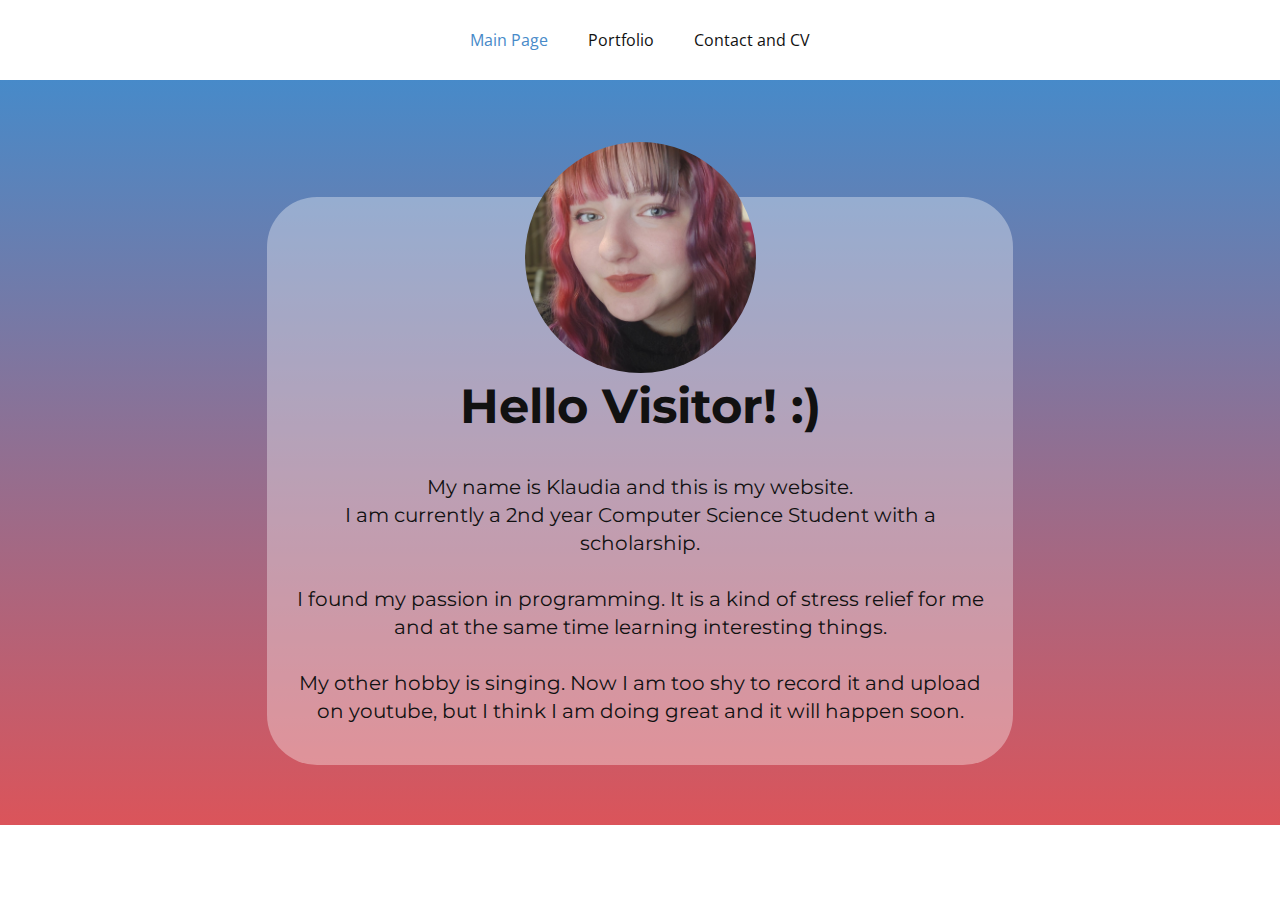
<file: index.html>
<!DOCTYPE html>
<html style="font-size: 16px;" lang="pl"><head>
    <meta name="viewport" content="width=device-width, initial-scale=1.0">
    <meta charset="utf-8">
    <meta name="keywords" content="Hello Visitor! :)">
    <meta name="description" content="">
    <title>Main Page</title>
    <link rel="stylesheet" href="nicepage.css" media="screen">
<link rel="stylesheet" href="Main-Page.css" media="screen">
    <script class="u-script" type="text/javascript" src="jquery.js" defer=""></script>
    <script class="u-script" type="text/javascript" src="nicepage.js" defer=""></script>
    <meta name="generator" content="Nicepage 5.1.5, nicepage.com">
    <link id="u-theme-google-font" rel="stylesheet" href="https://fonts.googleapis.com/css?family=Roboto:100,100i,300,300i,400,400i,500,500i,700,700i,900,900i|Open+Sans:300,300i,400,400i,500,500i,600,600i,700,700i,800,800i">
    <link id="u-page-google-font" rel="stylesheet" href="https://fonts.googleapis.com/css?family=Montserrat:100,100i,200,200i,300,300i,400,400i,500,500i,600,600i,700,700i,800,800i,900,900i">
    
    
    <script type="application/ld+json">{
		"@context": "http://schema.org",
		"@type": "Organization",
		"name": ""
}</script>
    <meta name="theme-color" content="#478ac9">
    <meta property="og:title" content="Main Page">
    <meta property="og:type" content="website">
  </head>
  <body data-home-page="Main-Page.html" data-home-page-title="Main Page" class="u-body u-xl-mode" data-lang="pl"><header class="u-clearfix u-header u-sticky u-sticky-1ab2 u-header" id="sec-fa45"><div class="u-clearfix u-sheet u-valign-middle u-sheet-1">
        <nav class="u-menu u-menu-one-level u-offcanvas u-menu-1">
          <div class="menu-collapse" style="font-size: 1rem; letter-spacing: 0px;">
            <a class="u-button-style u-custom-left-right-menu-spacing u-custom-padding-bottom u-custom-top-bottom-menu-spacing u-nav-link u-text-active-palette-1-base u-text-hover-palette-2-base" href="#">
              <svg class="u-svg-link" viewBox="0 0 24 24"><use xmlns:xlink="http://www.w3.org/1999/xlink" xlink:href="#menu-hamburger"></use></svg>
              <svg class="u-svg-content" version="1.1" id="menu-hamburger" viewBox="0 0 16 16" x="0px" y="0px" xmlns:xlink="http://www.w3.org/1999/xlink" xmlns="http://www.w3.org/2000/svg"><g><rect y="1" width="16" height="2"></rect><rect y="7" width="16" height="2"></rect><rect y="13" width="16" height="2"></rect>
</g></svg>
            </a>
          </div>
          <div class="u-custom-menu u-nav-container">
            <ul class="u-nav u-unstyled u-nav-1"><li class="u-nav-item"><a class="u-button-style u-nav-link u-text-active-palette-1-base u-text-hover-palette-2-base" href="#" style="padding: 10px 20px;">Main Page</a>
</li><li class="u-nav-item"><a class="u-button-style u-nav-link u-text-active-palette-1-base u-text-hover-palette-2-base" href="https://dusix.github.io/Portfolio/" style="padding: 10px 20px;">Portfolio</a>
</li><li class="u-nav-item"><a class="u-button-style u-nav-link u-text-active-palette-1-base u-text-hover-palette-2-base" href="https://dusix.github.io/ContactandCV/" style="padding: 10px 20px;">Contact and CV</a>
</li></ul>
          </div>
          <div class="u-custom-menu u-nav-container-collapse">
            <div class="u-black u-container-style u-inner-container-layout u-opacity u-opacity-95 u-sidenav">
              <div class="u-inner-container-layout u-sidenav-overflow">
                <div class="u-menu-close"></div>
                <ul class="u-align-center u-nav u-popupmenu-items u-unstyled u-nav-2"><li class="u-nav-item"><a class="u-button-style u-nav-link" href="#">Main Page</a>
</li><li class="u-nav-item"><a class="u-button-style u-nav-link" href="#">Portfolio</a>
</li><li class="u-nav-item"><a class="u-button-style u-nav-link" href="#">Contact and CV</a>
</li></ul>
              </div>
            </div>
            <div class="u-black u-menu-overlay u-opacity u-opacity-70"></div>
          </div>
        </nav>
      </div></header>
    <section class="u-align-center u-clearfix u-gradient u-section-1" id="carousel_1198">
      <div class="u-clearfix u-sheet u-sheet-1">
        <div class="u-align-center u-container-style u-group u-opacity u-opacity-35 u-radius-50 u-shape-round u-white u-group-1">
          <div class="u-container-layout u-container-layout-1">
            <div class="u-image u-image-circle u-image-1" alt="" data-image-width="2087" data-image-height="2088"></div>
            <h2 class="u-align-center u-custom-font u-font-montserrat u-text u-text-1">Hello Visitor! :)</h2>
            <h6 class="u-align-center u-custom-font u-font-montserrat u-text u-text-2">My name is Klaudia and this is my website.<br>I am currently a 2nd year Computer Science Student with a scholarship.<br>
              <br>I found my passion in programming. It is a kind of stress relief for me and at the same time learning interesting things.<br>
              <br>My other hobby is singing. Now I am too shy to record it and upload on youtube, but I think I am doing great and it will happen soon.<br>
            </h6>
          </div>
        </div>
      </div>
    </section>
  
</body></html>
</file>
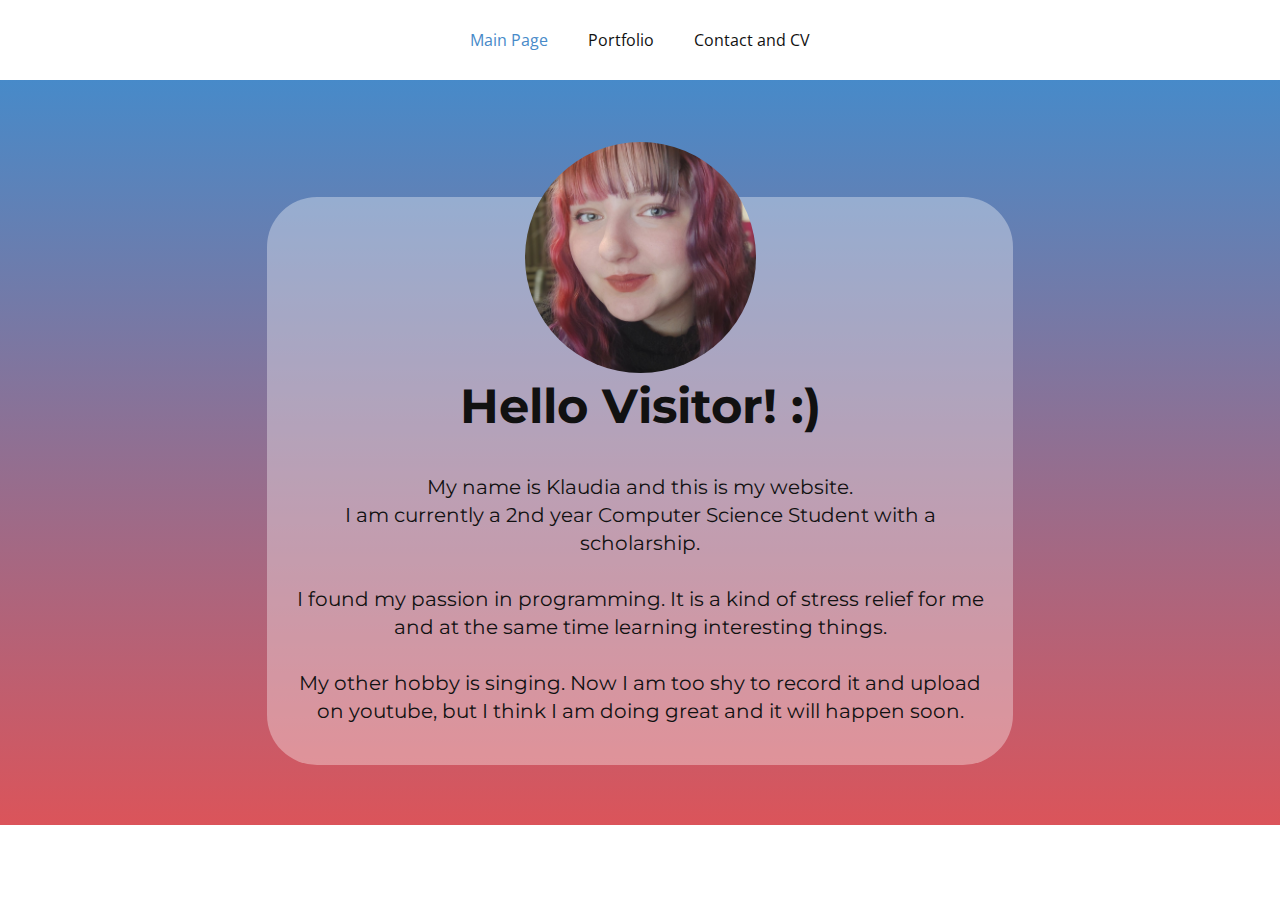
<file: Main-Page.html>
<!DOCTYPE html>
<html style="font-size: 16px;" lang="pl"><head>
    <meta name="viewport" content="width=device-width, initial-scale=1.0">
    <meta charset="utf-8">
    <meta name="keywords" content="Hello Visitor! :)">
    <meta name="description" content="">
    <title>Main Page</title>
    <link rel="stylesheet" href="nicepage.css" media="screen">
<link rel="stylesheet" href="Main-Page.css" media="screen">
    <script class="u-script" type="text/javascript" src="jquery.js" defer=""></script>
    <script class="u-script" type="text/javascript" src="nicepage.js" defer=""></script>
    <meta name="generator" content="Nicepage 5.1.5, nicepage.com">
    <link id="u-theme-google-font" rel="stylesheet" href="https://fonts.googleapis.com/css?family=Roboto:100,100i,300,300i,400,400i,500,500i,700,700i,900,900i|Open+Sans:300,300i,400,400i,500,500i,600,600i,700,700i,800,800i">
    <link id="u-page-google-font" rel="stylesheet" href="https://fonts.googleapis.com/css?family=Montserrat:100,100i,200,200i,300,300i,400,400i,500,500i,600,600i,700,700i,800,800i,900,900i">
    
    
    <script type="application/ld+json">{
		"@context": "http://schema.org",
		"@type": "Organization",
		"name": ""
}</script>
    <meta name="theme-color" content="#478ac9">
    <meta property="og:title" content="Main Page">
    <meta property="og:type" content="website">
  </head>
  <body class="u-body u-xl-mode" data-lang="pl"><header class="u-clearfix u-header u-sticky u-sticky-1ab2 u-header" id="sec-fa45"><div class="u-clearfix u-sheet u-valign-middle u-sheet-1">
        <nav class="u-menu u-menu-one-level u-offcanvas u-menu-1">
          <div class="menu-collapse" style="font-size: 1rem; letter-spacing: 0px;">
            <a class="u-button-style u-custom-left-right-menu-spacing u-custom-padding-bottom u-custom-top-bottom-menu-spacing u-nav-link u-text-active-palette-1-base u-text-hover-palette-2-base" href="#">
              <svg class="u-svg-link" viewBox="0 0 24 24"><use xmlns:xlink="http://www.w3.org/1999/xlink" xlink:href="#menu-hamburger"></use></svg>
              <svg class="u-svg-content" version="1.1" id="menu-hamburger" viewBox="0 0 16 16" x="0px" y="0px" xmlns:xlink="http://www.w3.org/1999/xlink" xmlns="http://www.w3.org/2000/svg"><g><rect y="1" width="16" height="2"></rect><rect y="7" width="16" height="2"></rect><rect y="13" width="16" height="2"></rect>
</g></svg>
            </a>
          </div>
          <div class="u-custom-menu u-nav-container">
            <ul class="u-nav u-unstyled u-nav-1"><li class="u-nav-item"><a class="u-button-style u-nav-link u-text-active-palette-1-base u-text-hover-palette-2-base" href="#" style="padding: 10px 20px;">Main Page</a>
</li><li class="u-nav-item"><a class="u-button-style u-nav-link u-text-active-palette-1-base u-text-hover-palette-2-base" href="https://dusix.github.io/Portfolio/" style="padding: 10px 20px;">Portfolio</a>
</li><li class="u-nav-item"><a class="u-button-style u-nav-link u-text-active-palette-1-base u-text-hover-palette-2-base" href="https://dusix.github.io/ContactandCV/" style="padding: 10px 20px;">Contact and CV</a>
</li></ul>
          </div>
          <div class="u-custom-menu u-nav-container-collapse">
            <div class="u-black u-container-style u-inner-container-layout u-opacity u-opacity-95 u-sidenav">
              <div class="u-inner-container-layout u-sidenav-overflow">
                <div class="u-menu-close"></div>
                <ul class="u-align-center u-nav u-popupmenu-items u-unstyled u-nav-2"><li class="u-nav-item"><a class="u-button-style u-nav-link" href="#">Main Page</a>
</li><li class="u-nav-item"><a class="u-button-style u-nav-link" href="#">Portfolio</a>
</li><li class="u-nav-item"><a class="u-button-style u-nav-link" href="#">Contact and CV</a>
</li></ul>
              </div>
            </div>
            <div class="u-black u-menu-overlay u-opacity u-opacity-70"></div>
          </div>
        </nav>
      </div></header>
    <section class="u-align-center u-clearfix u-gradient u-section-1" id="carousel_1198">
      <div class="u-clearfix u-sheet u-sheet-1">
        <div class="u-align-center u-container-style u-group u-opacity u-opacity-35 u-radius-50 u-shape-round u-white u-group-1">
          <div class="u-container-layout u-container-layout-1">
            <div class="u-image u-image-circle u-image-1" alt="" data-image-width="2087" data-image-height="2088"></div>
            <h2 class="u-align-center u-custom-font u-font-montserrat u-text u-text-1">Hello Visitor! :)</h2>
            <h6 class="u-align-center u-custom-font u-font-montserrat u-text u-text-2">My name is Klaudia and this is my website.<br>I am currently a 2nd year Computer Science Student with a scholarship.<br>
              <br>I found my passion in programming. It is a kind of stress relief for me and at the same time learning interesting things.<br>
              <br>My other hobby is singing. Now I am too shy to record it and upload on youtube, but I think I am doing great and it will happen soon.<br>
            </h6>
          </div>
        </div>
      </div>
    </section>
  
</body></html>
</file>
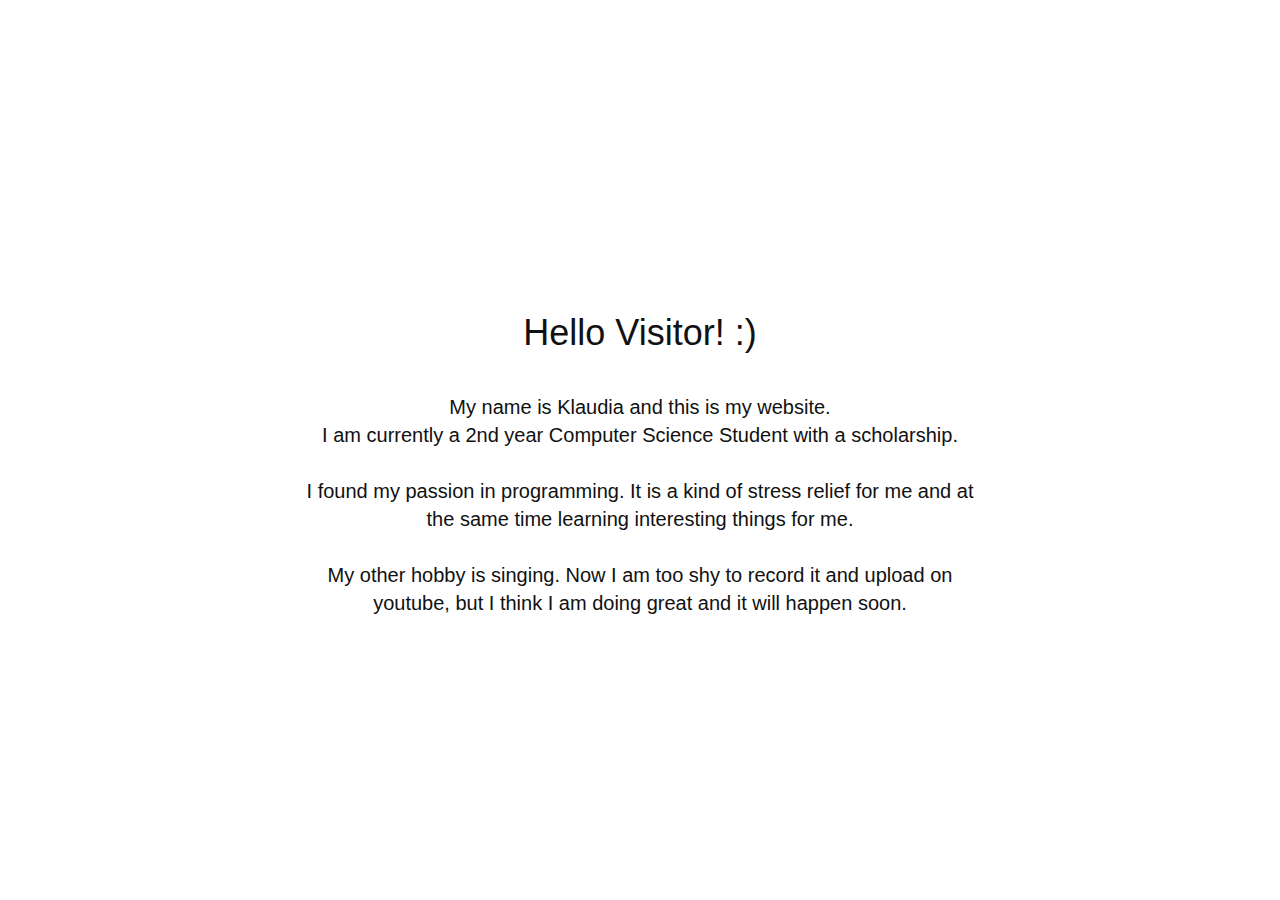
<file: page.html>
<!DOCTYPE html>
<html style="font-size: 16px;"><head>
    <meta name="viewport" content="width=device-width, initial-scale=1.0">
    <meta charset="utf-8">
    <meta name="keywords" content="Hello Visitor! :)"><meta name="description" content="">
    <title></title>
    <link rel="stylesheet" href="/nicepage.css" media="screen">
    <script class="u-script" type="text/javascript" src="np://app.desktop.nicepage.com/jquery.js" defer=""></script>
    <script class="u-script" type="text/javascript" src="np://app.desktop.nicepage.com/nicepage.js" defer=""></script>
<meta name="generator" content="Nicepage 5.1.5, nicepage.com"></head>
<body class="u-body u-hide-footer u-xl-mode" data-style="blank" data-posts="" data-global-section-properties="{&quot;colorings&quot;:{&quot;light&quot;:[&quot;clean&quot;],&quot;colored&quot;:[&quot;clean&quot;],&quot;dark&quot;:[&quot;dark&quot;]}}" data-source="blank" data-lang="pl" data-page-sections-style="[{&quot;name&quot;:&quot;blank&quot;}]" data-page-coloring-types="{&quot;light&quot;:[&quot;clean&quot;],&quot;colored&quot;:[&quot;clean&quot;],&quot;dark&quot;:[&quot;dark&quot;]}" data-page-category="&quot;Basic&quot;" data-back-link="https://nicepage.com/website-design" data-back-link-title="Website Design Ideas" data-wp-back-link="https://nicepage.com/wordpress-themes" data-wp-back-link-title="WordPress Themes" data-jm-back-link="https://nicepage.com/joomla-templates" data-jm-back-link-title="Joomla Template" data-created-with-title="Website Builder Software" data-wp-created-with-link="https://nicepage.com/wordpress-website-builder" data-wp-created-with-title="WordPress Website Builder" data-jm-created-with-link="https://nicepage.com/joomla-page-builder" data-jm-created-with-title="Joomla Website Builder"><section class="u-align-center u-clearfix u-gradient u-block-d51d-1" custom-posts-hash="[]" data-style="blank" data-section-properties="{&quot;margin&quot;:&quot;none&quot;,&quot;stretch&quot;:true}" id="carousel_1198" data-source="functional_fix" data-id="d51d">
  <div class="u-clearfix u-sheet u-block-d51d-2"><div class="u-align-center u-container-style u-group u-opacity u-opacity-35 u-radius-50 u-shape-round u-white u-block-d51d-8">
    <div class="u-container-layout u-block-d51d-9"><div class="u-image u-image-circle u-block-d51d-13" alt="" data-image-width="2087" data-image-height="2088"></div><h2 class="u-align-center u-custom-font u-font-montserrat u-text u-block-d51d-11">Hello Visitor! :)</h2><h6 class="u-align-center u-custom-font u-font-montserrat u-text u-block-d51d-12">My name is Klaudia and this is my website.<br>I am currently a 2nd year Computer Science Student with a scholarship.<br><br>I found my passion in programming. It is a kind of stress relief for me and at the same time learning interesting things for me.<br><br>My other hobby is singing. Now I am too shy to record it and upload on youtube, but I think I am doing great and it will happen soon.<br></h6></div>
</div></div>
<style data-mode="XL" data-visited="true">@media (min-width: 1200px) {
  .u-block-d51d-1 {
    background-image: linear-gradient(var(--palette-1-base), var(--palette-2-base));
  }
  .u-block-d51d-2 {
    min-height: 745px;
  }
  .u-block-d51d-8 {
    width: 746px;
    min-height: 568px;
    background-image: none;
    height: auto;
    margin-top: 117px;
    margin-left: auto;
    margin-right: auto;
    margin-bottom: 60px;
  }
  .u-block-d51d-9 {
    padding-top: 0;
    padding-bottom: 0;
    padding-left: 27px;
    padding-right: 27px;
  }
  .u-block-d51d-13 {
    width: 231px;
    height: 231px;
    background-image: url("np://user.desktop.nicepage.com/Site_599129860/images/1669300583477kopia.jpg?rand=3b4b");
    background-position: 50% 50%;
    margin-top: -55px;
    margin-left: auto;
    margin-right: auto;
    margin-bottom: 0;
  }
  .u-block-d51d-11 {
    font-weight: 700;
    font-size: 3rem;
    margin-top: 7px;
    margin-left: 63px;
    margin-right: 63px;
    margin-bottom: 0;
  }
  .u-block-d51d-12 {
    font-weight: 400;
    font-size: 1.25rem;
    line-height: 1.4;
    margin-top: 40px;
    margin-left: 0;
    margin-right: 0;
    margin-bottom: 0;
  }
}</style><style data-mode="LG">@media (max-width: 1199px) and (min-width: 992px) {
  .u-block-d51d-1 {
    background-image: linear-gradient(var(--palette-1-base), var(--palette-2-base));
  }
  .u-block-d51d-2 {
    min-height: 745px;
  }
  .u-block-d51d-8 {
    background-image: none;
    width: 746px;
    margin-top: 117px;
    margin-left: auto;
    margin-right: auto;
    margin-bottom: 60px;
    min-height: 568px;
  }
  .u-block-d51d-9 {
    padding-top: 0;
    padding-bottom: 0;
    padding-left: 27px;
    padding-right: 27px;
  }
  .u-block-d51d-13 {
    background-image: url("np://user.desktop.nicepage.com/Site_599129860/images/1669300583477kopia.jpg?rand=3b4b");
    width: 231px;
    height: 231px;
    background-position: 50% 50%;
    margin-top: -55px;
    margin-left: auto;
    margin-right: auto;
    margin-bottom: 0;
  }
  .u-block-d51d-11 {
    font-weight: 700;
    font-size: 3rem;
    margin-top: 7px;
    margin-left: 63px;
    margin-right: 63px;
    margin-bottom: 0;
  }
  .u-block-d51d-12 {
    font-weight: 400;
    font-size: 1.25rem;
    line-height: 1.4;
    margin-top: 40px;
    margin-left: 0;
    margin-right: 0;
    margin-bottom: 0;
  }
}</style><style data-mode="MD">@media (max-width: 991px) and (min-width: 768px) {
  .u-block-d51d-1 {
    background-image: linear-gradient(var(--palette-1-base), var(--palette-2-base));
  }
  .u-block-d51d-2 {
    min-height: 745px;
  }
  .u-block-d51d-8 {
    background-image: none;
    width: 720px;
    margin-top: 117px;
    margin-left: auto;
    margin-right: auto;
    margin-bottom: 60px;
    min-height: 568px;
  }
  .u-block-d51d-9 {
    padding-top: 0;
    padding-bottom: 0;
    padding-left: 27px;
    padding-right: 27px;
  }
  .u-block-d51d-13 {
    background-image: url("np://user.desktop.nicepage.com/Site_599129860/images/1669300583477kopia.jpg?rand=3b4b");
    width: 231px;
    height: 231px;
    background-position: 50% 50%;
    margin-top: -55px;
    margin-left: auto;
    margin-right: auto;
    margin-bottom: 0;
  }
  .u-block-d51d-11 {
    font-weight: 700;
    font-size: 3rem;
    margin-top: 7px;
    margin-left: 50px;
    margin-right: 50px;
    margin-bottom: 0;
  }
  .u-block-d51d-12 {
    font-weight: 400;
    font-size: 1.25rem;
    line-height: 1.4;
    margin-top: 40px;
    margin-left: 0;
    margin-right: 0;
    margin-bottom: 0;
  }
}</style><style data-mode="SM">@media (max-width: 767px) and (min-width: 576px) {
  .u-block-d51d-1 {
    background-image: linear-gradient(var(--palette-1-base), var(--palette-2-base));
  }
  .u-block-d51d-2 {
    min-height: 745px;
  }
  .u-block-d51d-8 {
    background-image: none;
    width: 540px;
    margin-top: 117px;
    margin-left: auto;
    margin-right: auto;
    margin-bottom: 60px;
    min-height: 568px;
  }
  .u-block-d51d-9 {
    padding-top: 0;
    padding-bottom: 0;
    padding-left: 10px;
    padding-right: 10px;
  }
  .u-block-d51d-13 {
    background-image: url("np://user.desktop.nicepage.com/Site_599129860/images/1669300583477kopia.jpg?rand=3b4b");
    width: 231px;
    height: 231px;
    background-position: 50% 50%;
    margin-top: -55px;
    margin-left: auto;
    margin-right: auto;
    margin-bottom: 0;
  }
  .u-block-d51d-11 {
    font-weight: 700;
    font-size: 3rem;
    margin-top: 7px;
    margin-left: 0;
    margin-right: 0;
    margin-bottom: 0;
  }
  .u-block-d51d-12 {
    font-weight: 400;
    font-size: 1.25rem;
    line-height: 1.4;
    margin-top: 40px;
    margin-left: 0;
    margin-right: 0;
    margin-bottom: 0;
  }
}</style><style data-mode="XS" data-visited="true">@media (max-width: 575px) {
  .u-block-d51d-1 {
    background-image: linear-gradient(var(--palette-1-base), var(--palette-2-base));
  }
  .u-block-d51d-2 {
    min-height: 745px;
  }
  .u-block-d51d-8 {
    background-image: none;
    width: 340px;
    min-height: 612px;
    margin-top: 117px;
    margin-left: auto;
    margin-right: auto;
    margin-bottom: 60px;
  }
  .u-block-d51d-9 {
    padding-top: 0;
    padding-bottom: 0;
    padding-left: 10px;
    padding-right: 10px;
  }
  .u-block-d51d-13 {
    background-image: url("np://user.desktop.nicepage.com/Site_599129860/images/1669300583477kopia.jpg?rand=3b4b");
    width: 231px;
    height: 231px;
    background-position: 50% 50%;
    margin-top: -55px;
    margin-left: auto;
    margin-right: auto;
    margin-bottom: 0;
  }
  .u-block-d51d-11 {
    font-weight: 700;
    font-size: 1.875rem;
    margin-top: 7px;
    margin-left: 0;
    margin-right: 0;
    margin-bottom: 0;
  }
  .u-block-d51d-12 {
    font-weight: 400;
    line-height: 1.4;
    width: auto;
    margin-top: 40px;
    margin-left: 0;
    margin-right: 0;
    margin-bottom: 0;
    font-size: 1.125rem;
  }
}</style></section>
</body></html>
</file>
